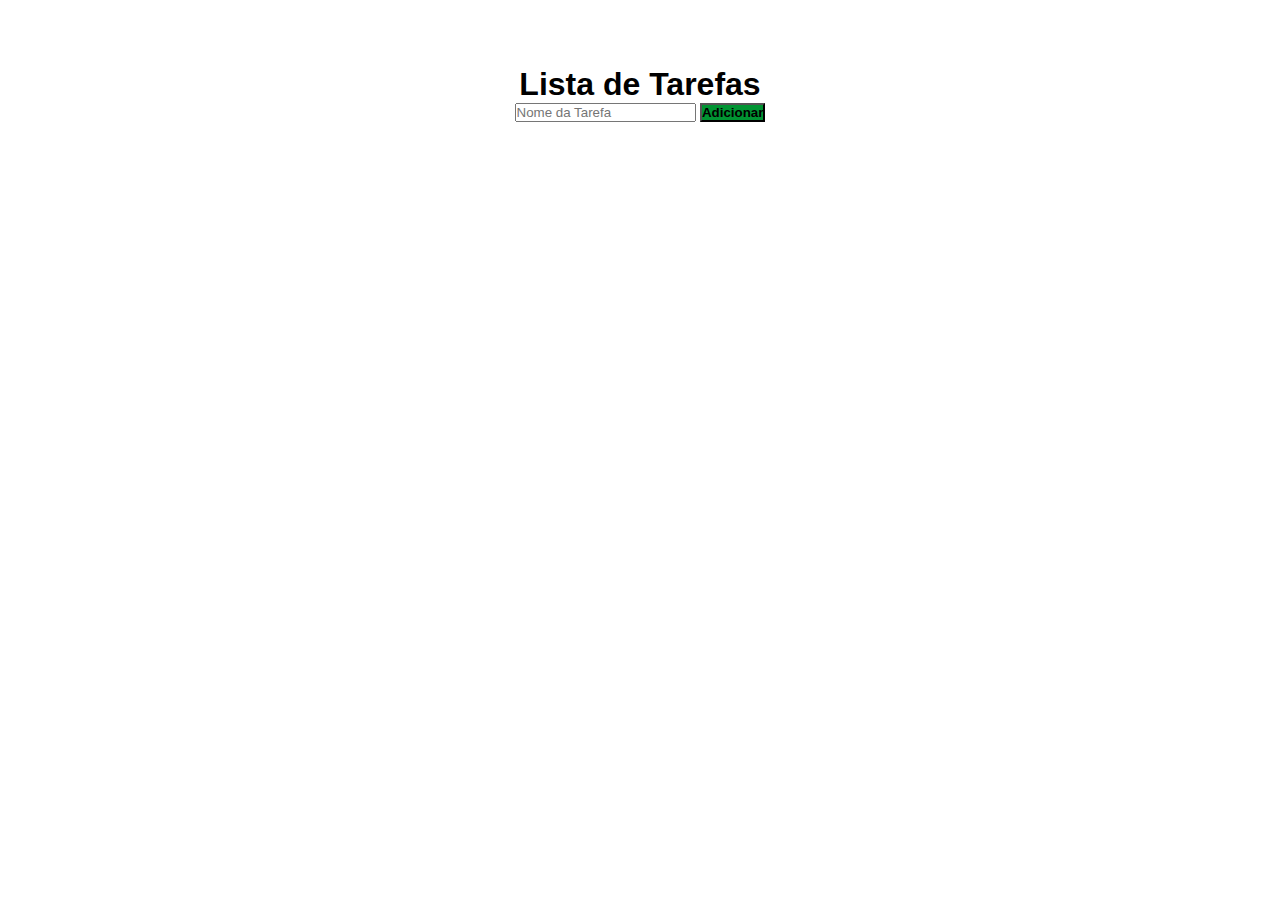
<file: index.html>
<!DOCTYPE html>
<html lang="pt-br">
<head>
    <meta charset="UTF-8">
    <meta name="viewport" content="width=device-width, initial-scale=1.0">
    <title>Lista de Tarefas</title>
    <link rel="stylesheet" href="main.css">
</head>
<body>
    <div class="container">
        <h1>Lista de Tarefas</h1>
        <form id="task-form">
            <input type="text" id="task-input" placeholder="Nome da Tarefa">
            <button type="submit">Adicionar</button>
        </form>
        <ul id="task-list"></ul>
    </div>
    <script src="https://code.jquery.com/jquery-3.7.1.min.js"></script>
    <script src="./main.js"></script>
</body>
</html>
</file>
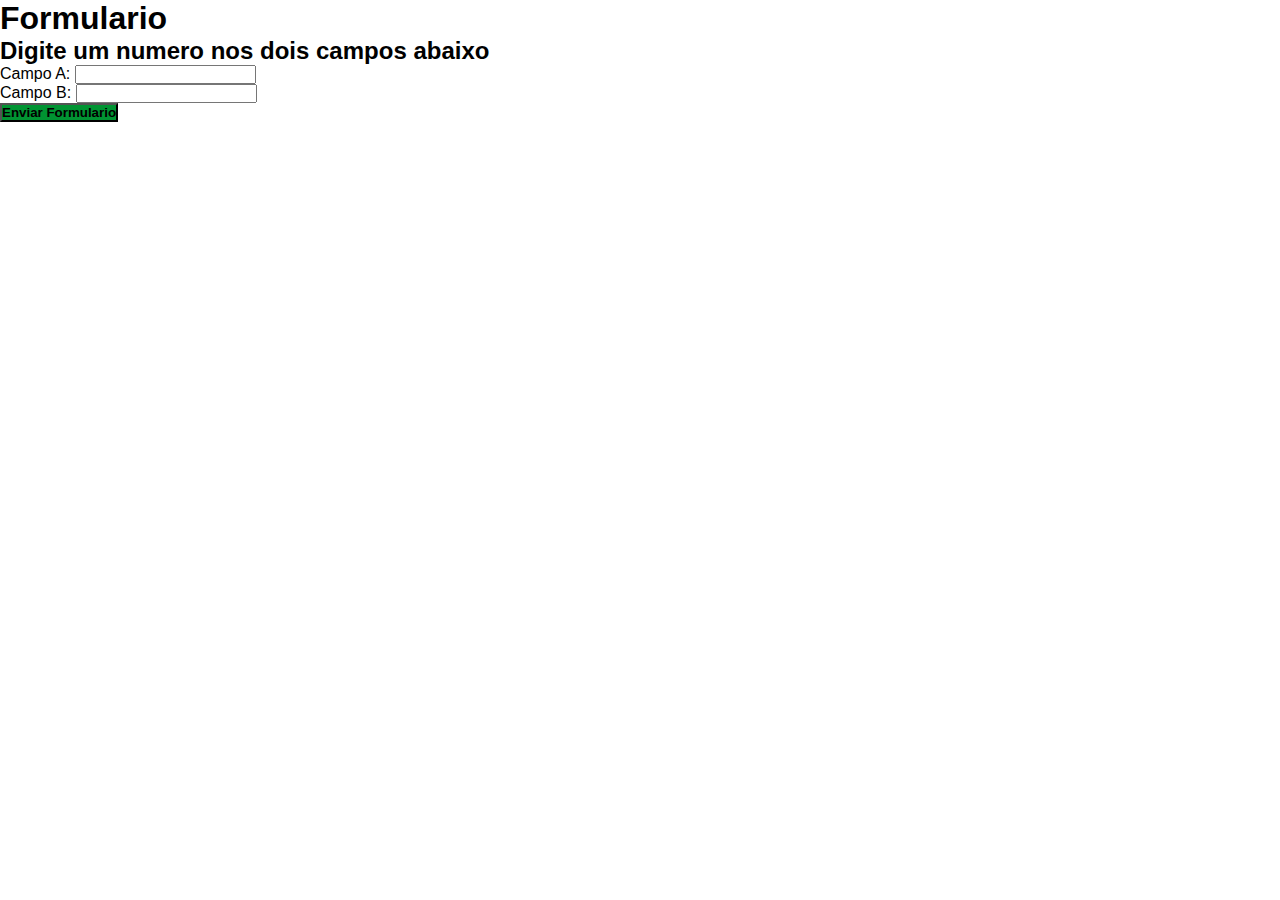
<file: forms.html>
<!DOCTYPE html>
<html lang="pt-BR">
<head>
    <meta charset="UTF-8">
    <meta name="viewport" content="width=device-width, initial-scale=1.0">
    <title>Formulario</title>
    <link rel="stylesheet" href="./main.css" />
</head>
<body>
    <h1>Formulario</h1>
    <h2>Digite um numero nos dois campos abaixo</h2>
    <form id="myForm" onsubmit="return validarFormulario()">
        <label for="campoA">Campo A:</label>
        <input type="number" id="campoA" name="campoA" required>
        <br />
        <label for="campoB">Campo B:</label>
        <input type="number" id="campoB" name="campoB" required>
        <br />
        <button type="submit"> Enviar Formulario </button>
    </form>
    <p id="mensagem"></p>
    <script src="./main.js"></script>
</body>
</html>
</file>
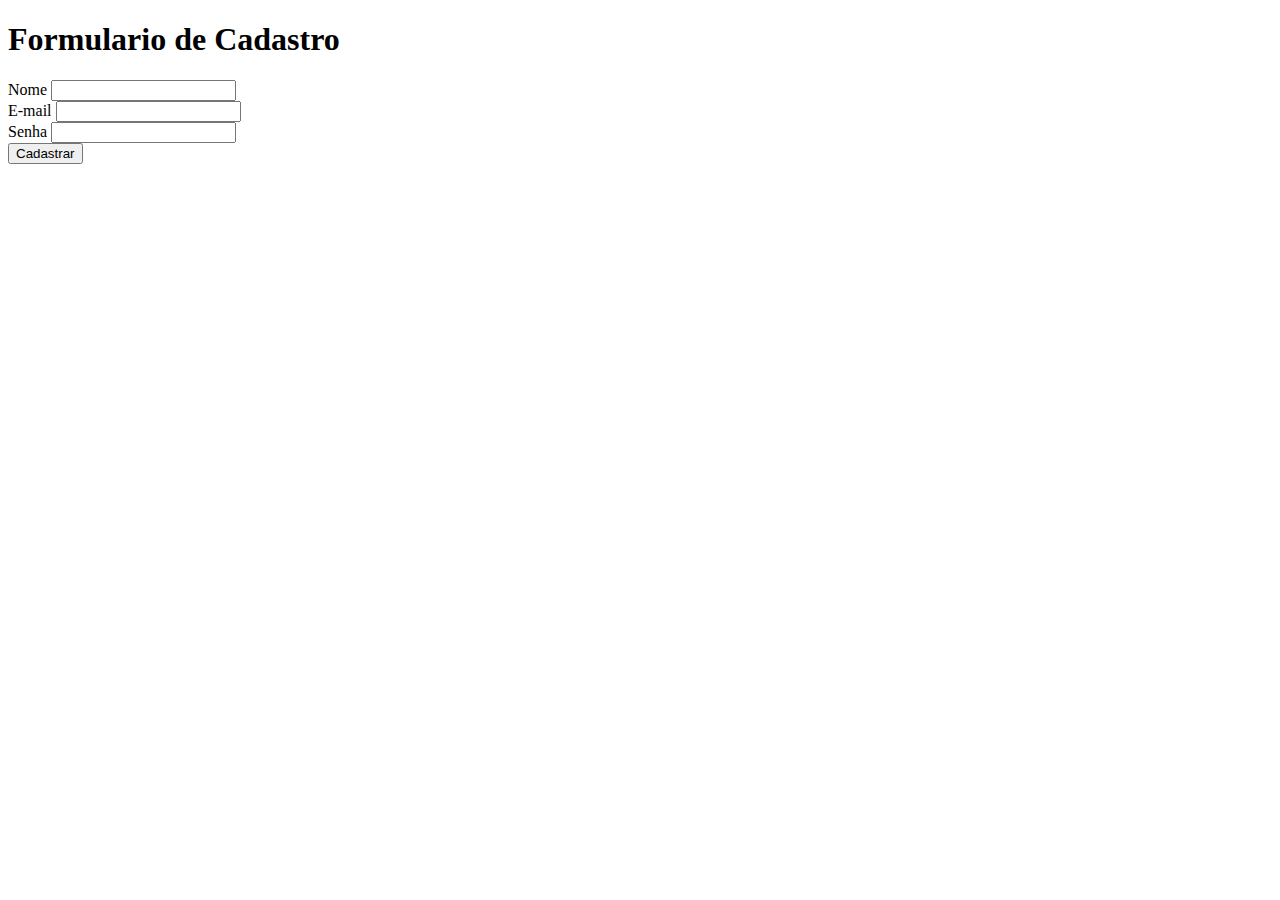
<file: licao.html>
<!DOCTYPE html>
<html lang="pt-br">
<head>
    <meta charset="UTF-8">
    <meta name="viewport" content="width=device-width, initial-scale=1.0">
    <title>Formulario de Cadastro</title>
</head>
<body>
    <h1>Formulario de Cadastro</h1>
    <form>
        <label for="text"> Nome</label>
        <input type="text" />
        <br />
        <label for="email"> E-mail</label>
        <input type="email" id="email" name="email"/>
        <br />
        <label for="password"> Senha</label>
        <input type="password" id="senha" name="senha"/>
        <br />
        <button type="submit">
            Cadastrar
        </button>
    </form>
</body>
</html>
</file>
<file: main.css>
*{
    margin: 0;
    padding: 0;
    box-sizing: border-box;
    font-family: 'Roboto',sans-serif;
}

.container{
    text-align: center;
    margin-top: 50px;
    padding: 16px 0;
}

ul{
    list-style: none;
    padding: 0;
}

li{
    margin: 10px 0;
    cursor: pointer;
}

.completed{
    text-decoration: line-through;
}

button{
    background-color: #009432;
    font-weight: bold;
    cursor: pointer;
}
</file>
